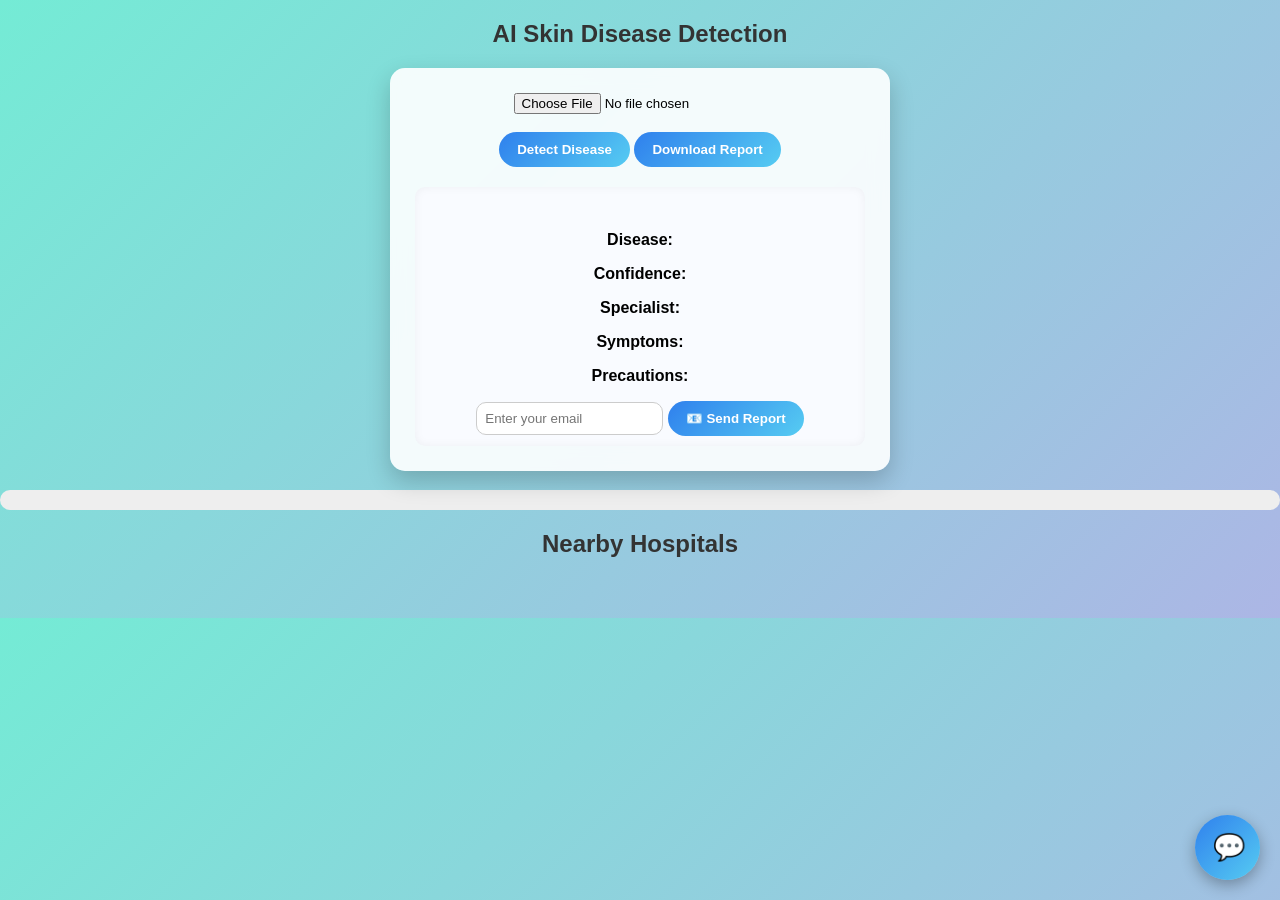
<file: index.html>
<!DOCTYPE html>
<html>
<head>

<title>AI Skin Disease Detection</title>

<style>

/* ===== BODY ===== */
body{
font-family:'Segoe UI', Arial;
background: linear-gradient(135deg, #74ebd5, #ACB6E5);
text-align:center;
margin:0;
padding:0;
}

/* ===== HEADINGS ===== */
h2{
margin-top:20px;
color:#333;
}

/* ===== GLASS CONTAINER ===== */
.container{
background: rgba(255,255,255,0.9);
backdrop-filter: blur(10px);
padding:25px;
width:450px;
margin:auto;
border-radius:15px;
box-shadow:0 10px 25px rgba(0,0,0,0.2);
transition:0.3s;
}

.container:hover{
transform: translateY(-3px);
}

/* ===== BUTTON ===== */
button{
padding:10px 18px;
background: linear-gradient(135deg, #2f80ed, #56ccf2);
color:white;
border:none;
border-radius:25px;
cursor:pointer;
font-weight:bold;
transition:0.3s;
}

button:hover{
transform: scale(1.05);
box-shadow:0 5px 15px rgba(0,0,0,0.2);
}

/* ===== RESULT BOX ===== */
.result{
margin-top:20px;
padding:10px;
border-radius:10px;
background:#f9fbff;
box-shadow: inset 0 0 10px rgba(0,0,0,0.05);
}

/* ===== HOSPITAL CARDS ===== */
.hospital-container{
display:flex;
overflow-x:auto;
gap:15px;
padding:20px;
}

.hospital-card{
background:white;
border-radius:15px;
padding:15px;
min-width:240px;
box-shadow:0 8px 20px rgba(0,0,0,0.15);
transition:0.3s;
}

.hospital-card:hover{
transform: translateY(-5px) scale(1.02);
}

/* ===== CHAT BUTTON ===== */
.chat-toggle{
position:fixed;
bottom:20px;
right:20px;
background: linear-gradient(135deg, #2f80ed, #56ccf2);
color:white;
border:none;
border-radius:50%;
width:65px;
height:65px;
font-size:26px;
cursor:pointer;
box-shadow:0 5px 15px rgba(0,0,0,0.3);
}

/* ===== CHAT BOX ===== */
.chat-popup{
position:fixed;
bottom:100px;
right:20px;
width:380px;
height:500px;
background:white;
border-radius:15px;
box-shadow:0 0 20px rgba(0,0,0,0.25);
display:none;
flex-direction:column;
overflow:hidden;
}

.chat-header{
background: linear-gradient(135deg, #2f80ed, #56ccf2);
color:white;
padding:14px;
font-size:18px;
font-weight:bold;
text-align:left;
}

.chat-body{
flex:1;
overflow-y:auto;
padding:15px;
background:#f5f7fb;
display:flex;
flex-direction:column;
gap:10px;
}

.msg-user{
align-self:flex-end;
max-width:75%;
}

.msg-user span{
background: linear-gradient(135deg, #2f80ed, #56ccf2);
color:white;
padding:10px 14px;
border-radius:15px 15px 5px 15px;
display:inline-block;
}

.msg-ai{
align-self:flex-start;
max-width:75%;
}

.msg-ai span{
background:white;
padding:10px 14px;
border-radius:15px 15px 15px 5px;
display:inline-block;
box-shadow:0 2px 5px rgba(0,0,0,0.1);
}

.chat-footer{
display:flex;
padding:10px;
border-top:1px solid #ddd;
}

.chat-footer input{
flex:1;
padding:10px;
border-radius:20px;
border:1px solid #ccc;
}

.chat-footer button{
margin-left:8px;
}

/* SMOOTH SCROLL */
html{
scroll-behavior:smooth;
}
.progress {
    width: 100%;
    height: 20px;
    background: #eee;
    border-radius: 10px;
    overflow: hidden;
    margin-top: 10px;
}

#confidenceBar {
    height: 100%;
    width: 0%;
    transition: 0.5s;
}
#confidenceBar {
    transition: width 0.8s ease-in-out;
}
#preview{
    margin-top:10px;
    border-radius:10px;
    box-shadow:0 5px 15px rgba(0,0,0,0.2);
}
</style>

</head>

<body>

<h2>AI Skin Disease Detection</h2>

<div class="container">

<input type="file" id="image">

<br><br>

<button onclick="detect()">Detect Disease</button>
<button onclick="downloadReport()">Download Report</button>


<div class="result">

<img id="preview" width="200">

<p><b>Disease:</b> <span id="disease"></span></p>

<p><b>Confidence:</b> <span id="confidence"></span></p>

<p><b>Specialist:</b> <span id="specialist"></span></p>

<p><b>Symptoms:</b> <span id="symptoms"></span></p>

<p><b>Precautions:</b> <span id="precautions"></span></p>

<input type="email" id="userEmail" placeholder="Enter your email" style="padding:8px;border-radius:10px;border:1px solid #ccc;">
<button onclick="sendReport()">📧 Send Report</button>

</div>

</div>
<div id="confidenceBox">
    <h3 id="confidenceText"></h3>

    <div class="progress">
        <div id="confidenceBar"></div>
    </div>

    <p id="confidenceMessage"></p>
</div>

<h2>Nearby Hospitals</h2>

<div class="hospital-container" id="hospitals"></div>

<!-- CHAT BUTTON -->
<button class="chat-toggle" onclick="toggleChat()">💬</button>

<!-- CHAT BOX -->
<div class="chat-popup" id="chatPopup">

<div class="chat-header">AI Doctor</div>

<div class="chat-body" id="chatbox"></div>

<div class="chat-footer">
<input type="text" id="userInput" placeholder="Ask anything...">
<button onclick="sendMessage()">Send</button>
</div>

</div>

<script>

let currentDisease = "";

// DETECT
async function detect(){

const file = document.getElementById("image").files[0];

if(!file){
    alert("Please upload an image");
    return;
}

const formData = new FormData();
formData.append("image", file);

// ✅ ONLY ONE API CALL
const res = await fetch("/detect", {
    method: "POST",
    body: formData
});

const data = await res.json();

if(data.error){
    alert(data.error);
    return;
}

// ✅ SHOW IMAGE
document.getElementById("preview").src = data.image;

// ✅ SHOW TEXT DATA
document.getElementById("disease").innerText = data.disease;
document.getElementById("confidence").innerText = data.confidence + "%";
document.getElementById("specialist").innerText = data.specialist;
document.getElementById("symptoms").innerText = data.symptoms;
document.getElementById("precautions").innerText = data.precautions;

currentDisease = data.disease;

// ✅ CONFIDENCE BAR
document.getElementById("confidenceText").innerText =
    "Confidence: " + data.confidence + "%";

let bar = document.getElementById("confidenceBar");
bar.style.width = data.confidence + "%";

let msg = document.getElementById("confidenceMessage");

if (data.confidence_level === "high") {
    bar.style.background = "green";
    msg.innerText = "✔ Reliable Prediction";
}
else if (data.confidence_level === "medium") {
    bar.style.background = "orange";
    msg.innerText = "⚠ Needs Doctor Confirmation";
}
else {
    bar.style.background = "red";
    msg.innerText = "❗ Uncertain Prediction";
}

// ✅ LOAD HOSPITALS
loadHospitals();
}

// HOSPITALS
function loadHospitals(){

navigator.geolocation.getCurrentPosition(async function(position){

const lat=position.coords.latitude
const lon=position.coords.longitude

const res=await fetch("/hospitals",{
method:"POST",
headers:{"Content-Type":"application/json"},
body:JSON.stringify({lat:lat,lon:lon})
})

const data = await res.json()

const container=document.getElementById("hospitals")
container.innerHTML=""

data.forEach(h=>{
container.innerHTML+=`
<div class="hospital-card">
<h3>${h.name}</h3>
<p>${h.address}</p>
<p>Phone: ${h.phone}</p>
<p>Distance: ${h.distance} km</p>
<a href="https://www.google.com/maps/dir/?api=1&origin=${lat},${lon}&destination=${h.lat},${h.lon}" target="_blank">
<button>Directions</button>
</a>
<br><br>
<form action="/appointment" method="get">
<input type="hidden" name="hospital" value="${h.name}">
<button type="submit">Book Appointment</button>
</form>
</div>
`
})
})
}

// CHAT
function toggleChat(){
const chat = document.getElementById("chatPopup")
chat.style.display = chat.style.display === "flex" ? "none" : "flex"
}

async function sendMessage(){

const input = document.getElementById("userInput")
const message = input.value

if(!message) return

const chatbox = document.getElementById("chatbox")

chatbox.innerHTML += `<div class="msg-user"><span>${message}</span></div>`

input.value = ""

const id = "t"+Date.now()
chatbox.innerHTML += `<div class="msg-ai" id="${id}"><span>Typing...</span></div>`

const res = await fetch("/chatbot",{
method:"POST",
headers:{"Content-Type":"application/json"},
body: JSON.stringify({message: message, disease: currentDisease})
})

const data = await res.json()

document.getElementById(id).innerHTML = `<span>${data.reply}</span>`
}
function downloadReport(){

    let disease = document.getElementById("disease").innerText;
    let confidence = document.getElementById("confidence").innerText;
    let specialist = document.getElementById("specialist").innerText;
    let symptoms = document.getElementById("symptoms").innerText;
    let precautions = document.getElementById("precautions").innerText;

    if(!disease){
        alert("Please detect disease first!");
        return;
    }

    let url = `/download_report?disease=${encodeURIComponent(disease)}
    &confidence=${encodeURIComponent(confidence)}
    &specialist=${encodeURIComponent(specialist)}
    &symptoms=${encodeURIComponent(symptoms)}
    &precautions=${encodeURIComponent(precautions)}`;

    window.location.href = url;
}
async function sendReport(){

    let email = document.getElementById("userEmail").value;

    if(!email){
        alert("Please enter email");
        return;
    }

    let disease = document.getElementById("disease").innerText;
    let confidence = document.getElementById("confidence").innerText;
    let specialist = document.getElementById("specialist").innerText;
    let symptoms = document.getElementById("symptoms").innerText;
    let precautions = document.getElementById("precautions").innerText;

    let res = await fetch("/send_report",{
        method:"POST",
        headers:{"Content-Type":"application/json"},
        body: JSON.stringify({
            email: email,
            disease: disease,
            confidence: confidence,
            specialist: specialist,
            symptoms: symptoms,
            precautions: precautions
        })
    });

    let data = await res.json();

    if(data.status === "success"){
        alert("Report sent successfully ✅");
    }else{
        alert("Failed to send email ❌");
    }
}
</script>

</body>
</html>
</file>
